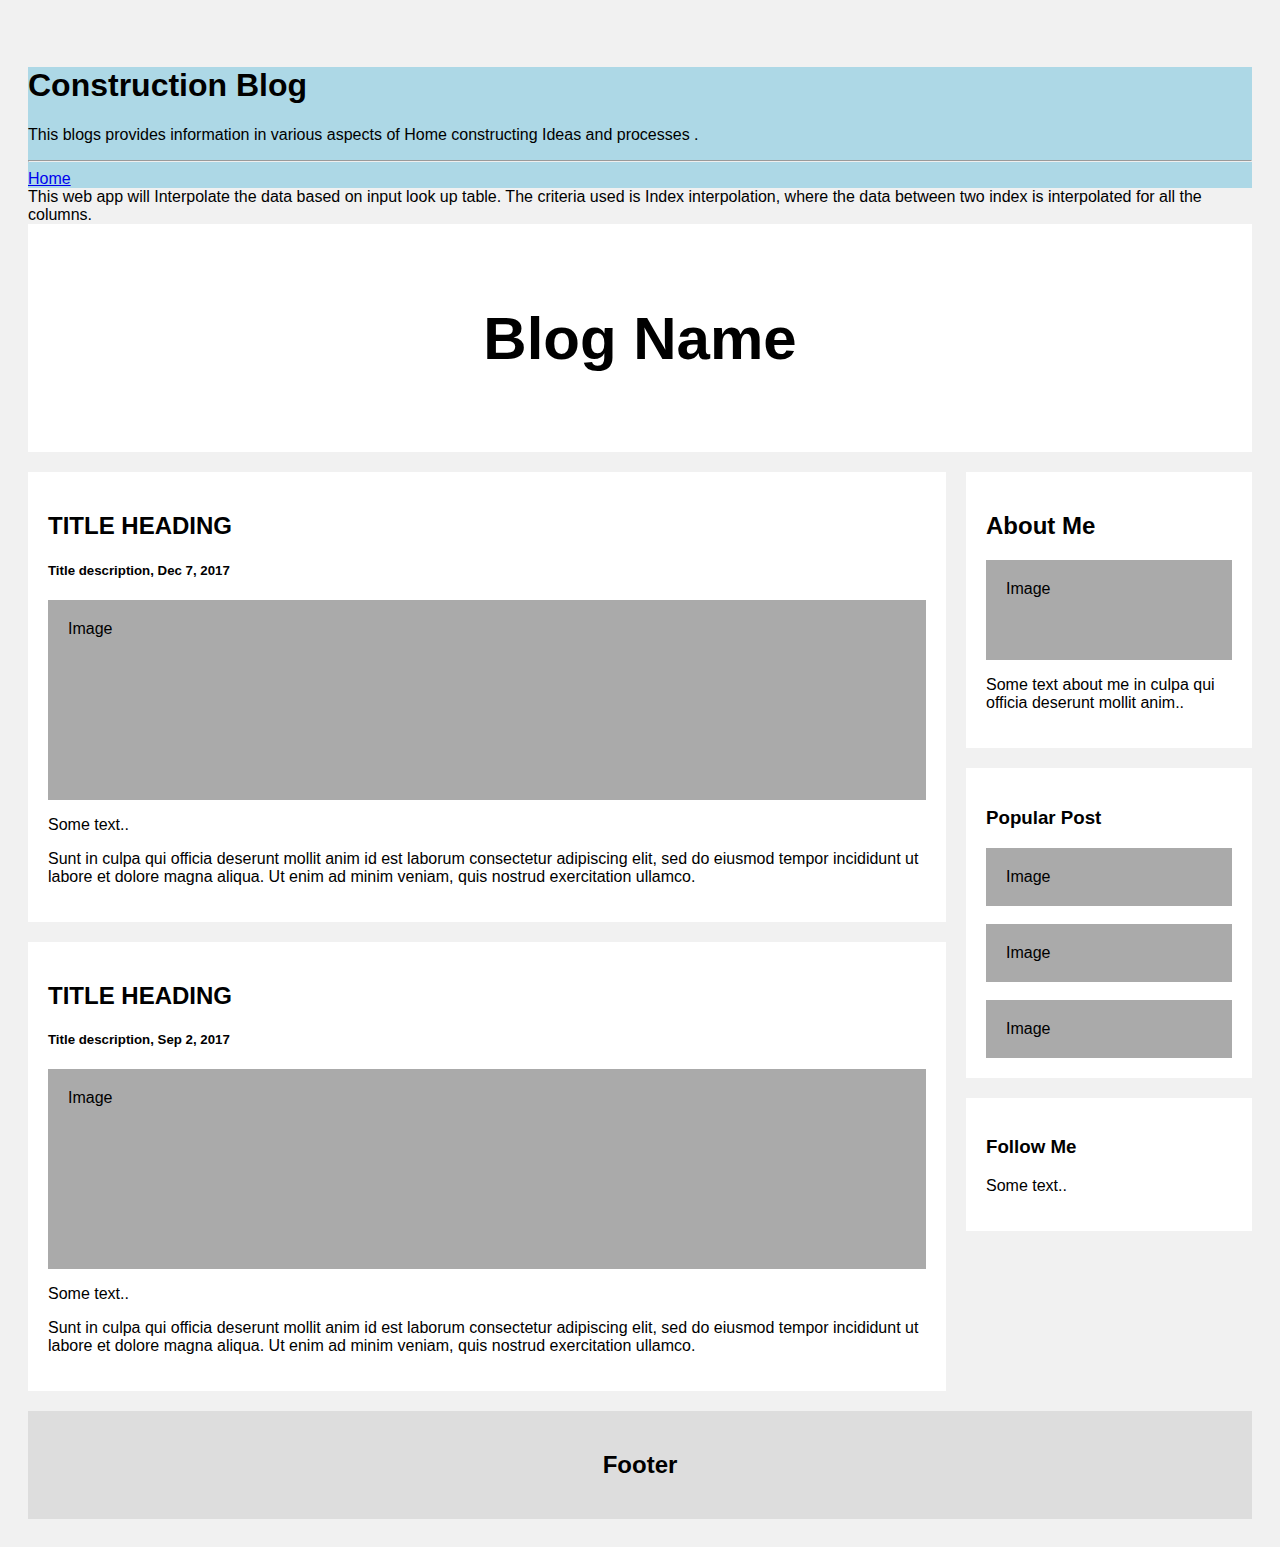
<file: templates/blog.html>
<!doctype html>
<html lang="en">
  <head>
    <!-- Required meta tags -->
    <meta charset="utf-8">
    <meta name="viewport" content="width=device-width, initial-scale=1, shrink-to-fit=no">
    <!-- Bootstrap CSS -->
      <br/>
<!--ink rel="stylesheet" href="https://maxcdn.bootstrapcdn.com/bootstrap/4.5.2/css/bootstrap.min.css">-->
<link rel="stylesheet" href="https://cdn.jsdelivr.net/npm/bootstrap@4.5.3/dist/css/bootstrap.min.css" integrity="sha384-TX8t27EcRE3e/ihU7zmQxVncDAy5uIKz4rEkgIXeMed4M0jlfIDPvg6uqKI2xXr2" crossorigin="anonymous">


    <title>construction blog</title>
  </head>
  <div>

<div class="jumbotron" style="background-color:lightblue" >
    <div class="text-center">
         <h1 class="display-4">Construction Blog</h1>

             <p class="lead">This blogs provides information in various aspects of Home constructing Ideas and processes  .</p>
                <hr class="my-4">
        </div>
                <a class="btn btn-primary btn-lg" href="{{ url_for('home_page') }}" role="button">Home</a>
</div>

    <div class="text-center">
         This web app will Interpolate the data based on input look up table.
    The criteria used is Index interpolation, where the data between two index is interpolated for all the columns.

</div>


    <!-- Option 1: Bootstrap Bundle with Popper -->
    <script src="https://cdn.jsdelivr.net/npm/bootstrap@5.0.0-beta1/dist/js/bootstrap.bundle.min.js" integrity="sha384-ygbV9kiqUc6oa4msXn9868pTtWMgiQaeYH7/t7LECLbyPA2x65Kgf80OJFdroafW" crossorigin="anonymous"></script>

    <!-- Option 2: Separate Popper and Bootstrap JS -->
    <!--
    <script src="https://cdn.jsdelivr.net/npm/@popperjs/core@2.5.4/dist/umd/popper.min.js" integrity="sha384-q2kxQ16AaE6UbzuKqyBE9/u/KzioAlnx2maXQHiDX9d4/zp8Ok3f+M7DPm+Ib6IU" crossorigin="anonymous"></script>
    <script src="https://cdn.jsdelivr.net/npm/bootstrap@5.0.0-beta1/dist/js/bootstrap.min.js" integrity="sha384-pQQkAEnwaBkjpqZ8RU1fF1AKtTcHJwFl3pblpTlHXybJjHpMYo79HY3hIi4NKxyj" crossorigin="anonymous"></script>
    -->
  </div>
  </body>
<!DOCTYPE html>
<html>
<head>
<meta name="viewport" content="width=device-width, initial-scale=1">
<style>
* {
  box-sizing: border-box;
}

/* Add a gray background color with some padding */
body {
  font-family: Arial;
  padding: 20px;
  background: #f1f1f1;
}

/* Header/Blog Title */
.header {
  padding: 30px;
  font-size: 40px;
  text-align: center;
  background: white;
}

/* Create two unequal columns that floats next to each other */
/* Left column */
.leftcolumn {
  float: left;
  width: 75%;
}

/* Right column */
.rightcolumn {
  float: left;
  width: 25%;
  padding-left: 20px;
}

/* Fake image */
.fakeimg {
  background-color: #aaa;
  width: 100%;
  padding: 20px;
}

/* Add a card effect for articles */
.card {
   background-color: white;
   padding: 20px;
   margin-top: 20px;
}

/* Clear floats after the columns */
.row:after {
  content: "";
  display: table;
  clear: both;
}

/* Footer */
.footer {
  padding: 20px;
  text-align: center;
  background: #ddd;
  margin-top: 20px;
}

/* Responsive layout - when the screen is less than 800px wide, make the two columns stack on top of each other instead of next to each other */
@media screen and (max-width: 800px) {
  .leftcolumn, .rightcolumn {
    width: 100%;
    padding: 0;
  }
}
</style>
</head>
<body>

<div class="header">
  <h2>Blog Name</h2>
</div>

<div class="row">
  <div class="leftcolumn">
    <div class="card">
      <h2>TITLE HEADING</h2>
      <h5>Title description, Dec 7, 2017</h5>
      <div class="fakeimg" style="height:200px;">Image</div>
      <p>Some text..</p>
      <p>Sunt in culpa qui officia deserunt mollit anim id est laborum consectetur adipiscing elit, sed do eiusmod tempor incididunt ut labore et dolore magna aliqua. Ut enim ad minim veniam, quis nostrud exercitation ullamco.</p>
    </div>
    <div class="card">
      <h2>TITLE HEADING</h2>
      <h5>Title description, Sep 2, 2017</h5>
      <div class="fakeimg" style="height:200px;">Image</div>
      <p>Some text..</p>
      <p>Sunt in culpa qui officia deserunt mollit anim id est laborum consectetur adipiscing elit, sed do eiusmod tempor incididunt ut labore et dolore magna aliqua. Ut enim ad minim veniam, quis nostrud exercitation ullamco.</p>
    </div>
  </div>
  <div class="rightcolumn">
    <div class="card">
      <h2>About Me</h2>
      <div class="fakeimg" style="height:100px;">Image</div>
      <p>Some text about me in culpa qui officia deserunt mollit anim..</p>
    </div>
    <div class="card">
      <h3>Popular Post</h3>
      <div class="fakeimg">Image</div><br>
      <div class="fakeimg">Image</div><br>
      <div class="fakeimg">Image</div>
    </div>
    <div class="card">
      <h3>Follow Me</h3>
      <p>Some text..</p>
    </div>
  </div>
</div>

<div class="footer">
  <h2>Footer</h2>
</div>

</body>
</html>

</html>
</file>
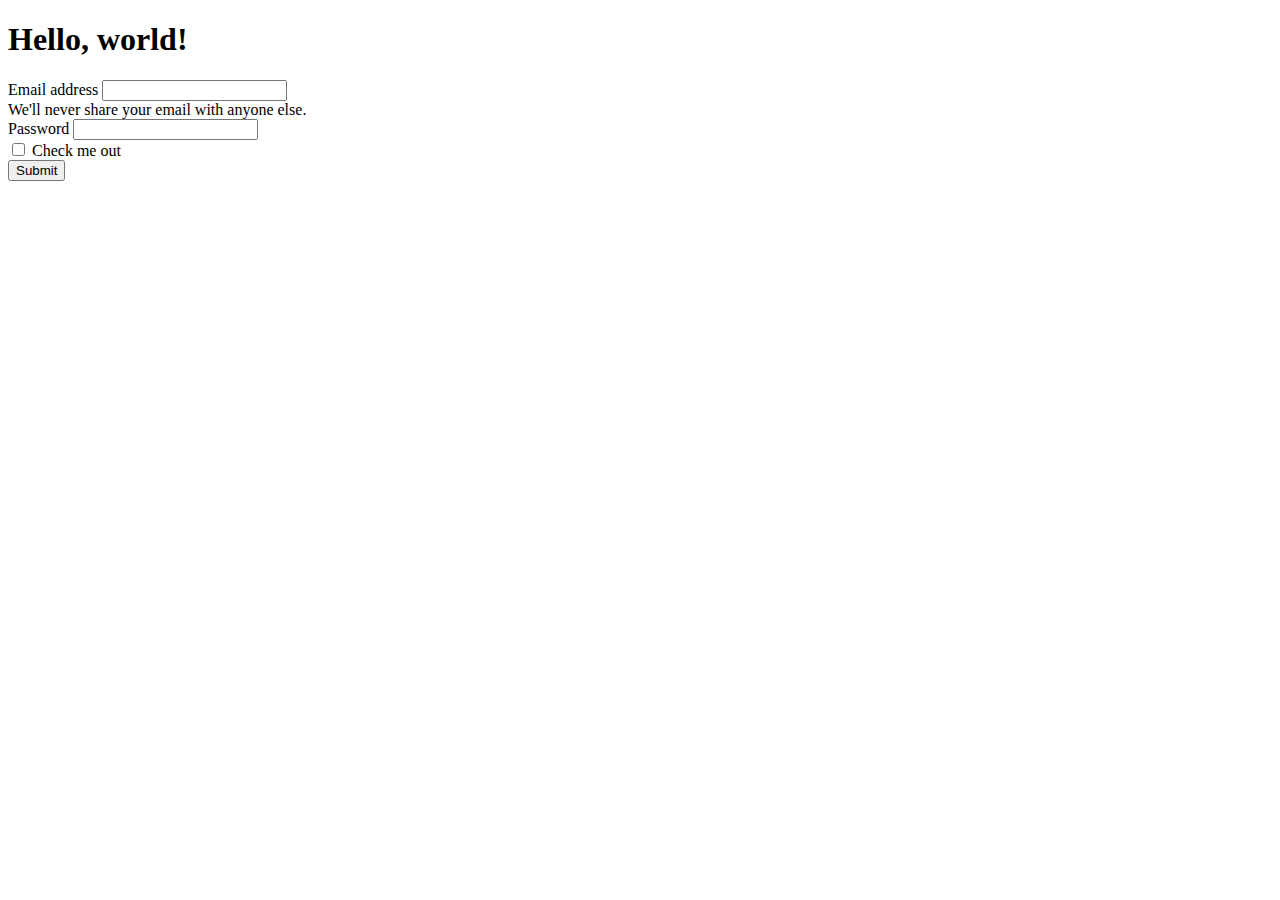
<file: templates/home.html>
<!doctype html>
<html lang="en">
  <head>
    <!-- Required meta tags -->
    <meta charset="utf-8">
    <meta name="viewport" content="width=device-width, initial-scale=1">

    <!-- Bootstrap CSS -->
    <link href="https://cdn.jsdelivr.net/npm/bootstrap@5.0.0-beta1/dist/css/bootstrap.min.css" rel="stylesheet" integrity="sha384-giJF6kkoqNQ00vy+HMDP7azOuL0xtbfIcaT9wjKHr8RbDVddVHyTfAAsrekwKmP1" crossorigin="anonymous">

    <title>Hello, world!</title>
  </head>
  <body>
    <h1>Hello, world!</h1>


    <form>
  <div class="mb-3">
    <label for="exampleInputEmail1" class="form-label">Email address</label>
    <input type="email" class="form-control" id="exampleInputEmail1" aria-describedby="emailHelp">
    <div id="emailHelp" class="form-text">We'll never share your email with anyone else.</div>
  </div>
  <div class="mb-3">
    <label for="exampleInputPassword1" class="form-label">Password</label>
    <input type="password" class="form-control" id="exampleInputPassword1">
  </div>
  <div class="mb-3 form-check">
    <input type="checkbox" class="form-check-input" id="exampleCheck1">
    <label class="form-check-label" for="exampleCheck1">Check me out</label>
  </div>
  <button type="submit" class="btn btn-primary">Submit</button>
</form>

    <!-- Optional JavaScript; choose one of the two! -->

    <!-- Option 1: Bootstrap Bundle with Popper -->
    <script src="https://cdn.jsdelivr.net/npm/bootstrap@5.0.0-beta1/dist/js/bootstrap.bundle.min.js" integrity="sha384-ygbV9kiqUc6oa4msXn9868pTtWMgiQaeYH7/t7LECLbyPA2x65Kgf80OJFdroafW" crossorigin="anonymous"></script>

    <!-- Option 2: Separate Popper and Bootstrap JS -->
    <!--
    <script src="https://cdn.jsdelivr.net/npm/@popperjs/core@2.5.4/dist/umd/popper.min.js" integrity="sha384-q2kxQ16AaE6UbzuKqyBE9/u/KzioAlnx2maXQHiDX9d4/zp8Ok3f+M7DPm+Ib6IU" crossorigin="anonymous"></script>
    <script src="https://cdn.jsdelivr.net/npm/bootstrap@5.0.0-beta1/dist/js/bootstrap.min.js" integrity="sha384-pQQkAEnwaBkjpqZ8RU1fF1AKtTcHJwFl3pblpTlHXybJjHpMYo79HY3hIi4NKxyj" crossorigin="anonymous"></script>
    -->
  </body>
</html>
</file>
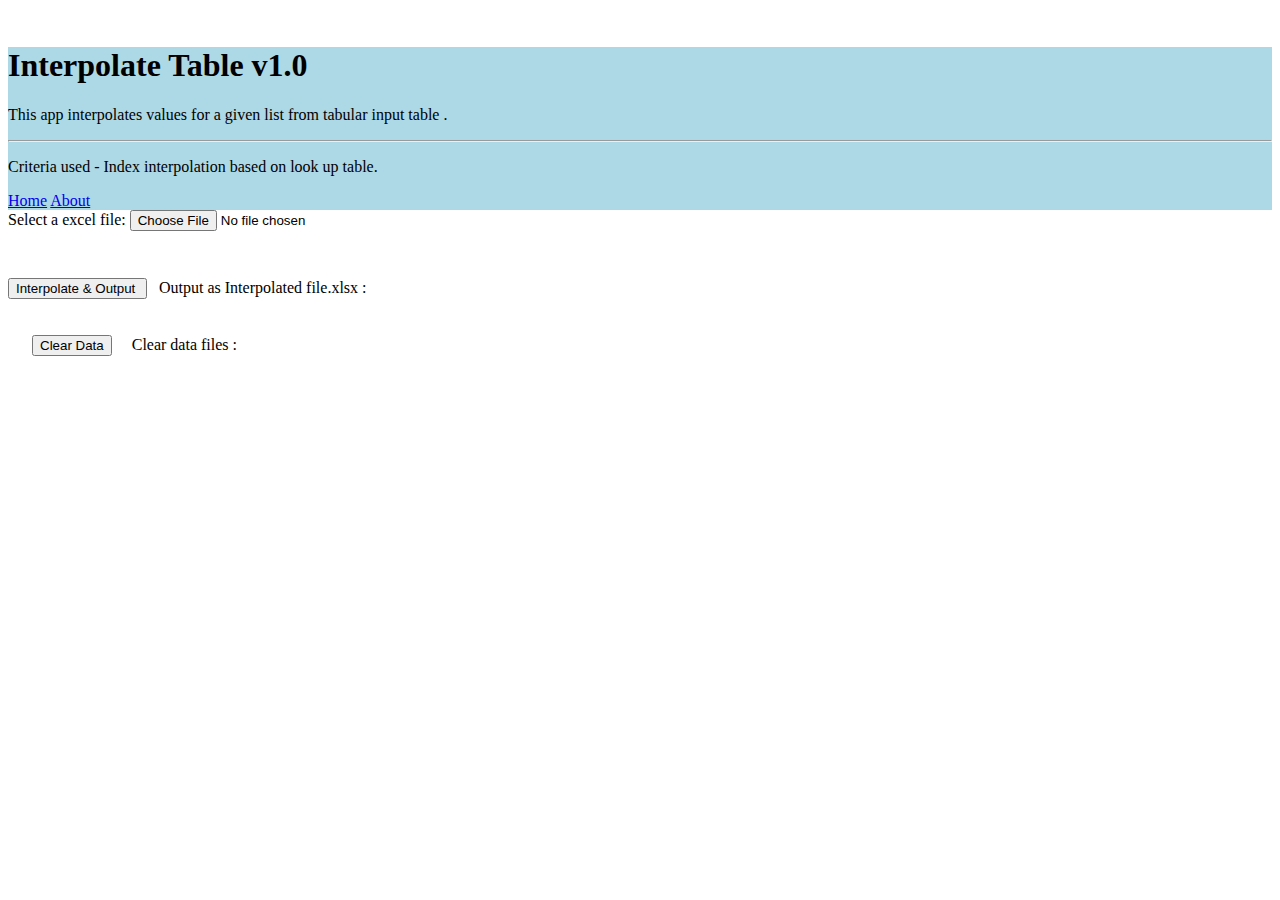
<file: templates/index1.html>
<!doctype html>
<html lang="en">
  <head>
    <!-- Required meta tags -->
    <meta charset="utf-8">
    <meta name="viewport" content="width=device-width, initial-scale=1, shrink-to-fit=no">
    <!-- Bootstrap CSS -->
      <br/>
<!--ink rel="stylesheet" href="https://maxcdn.bootstrapcdn.com/bootstrap/4.5.2/css/bootstrap.min.css">-->
<link rel="stylesheet" href="https://cdn.jsdelivr.net/npm/bootstrap@4.5.3/dist/css/bootstrap.min.css" integrity="sha384-TX8t27EcRE3e/ihU7zmQxVncDAy5uIKz4rEkgIXeMed4M0jlfIDPvg6uqKI2xXr2" crossorigin="anonymous">
    <title>Screening Timepoints</title>
  </head>
  <body>

<div class="jumbotron" style="background-color:lightblue" >
    <div class="text-center">
         <h1 class="display-4">Interpolate Table v1.0</h1>

             <p class="lead">This app interpolates values for a given list from tabular input table  .</p>
                <hr class="my-4">
        </div>
             <p>Criteria used - Index interpolation based on look up table.</p>
                <a class="btn btn-primary btn-lg" href="{{ url_for('home_page') }}" role="button">Home</a>
        <a class="btn btn-success btn-lg" href="/about" role="button">About</a>
</div>

<form class="" action="data" method="post" enctype="multipart/form-data">
    <div class="text-center">

        <label for="myfile">Select a excel file:</label>
    <input type="file" name="upload-file" value = "" id= myfile style="height:50px; width:540px"/>
        <br/>
        <br/>
    <input type="submit" name="" value="Interpolate & Output ">
    <label > &nbsp Output as Interpolated file.xlsx : &nbsp; </label>
    </div>
</form>
<br/>
<br>

    <form class="" action="clear_data" method="post" enctype="multipart/form-data">
        <label > &nbsp  &nbsp &nbsp </label>
        <input type="submit" class="btn btn-info" name="" value="Clear Data"/>
        <label > &nbsp &nbsp Clear data files : &nbsp; </label>
    </form>
    <br>


    <!-- Optional JavaScript; choose one of the two! -->

    <!-- Option 1: Bootstrap Bundle with Popper -->
    <script src="https://cdn.jsdelivr.net/npm/bootstrap@5.0.0-beta1/dist/js/bootstrap.bundle.min.js" integrity="sha384-ygbV9kiqUc6oa4msXn9868pTtWMgiQaeYH7/t7LECLbyPA2x65Kgf80OJFdroafW" crossorigin="anonymous"></script>

    <!-- Option 2: Separate Popper and Bootstrap JS -->
    <!--
    <script src="https://cdn.jsdelivr.net/npm/@popperjs/core@2.5.4/dist/umd/popper.min.js" integrity="sha384-q2kxQ16AaE6UbzuKqyBE9/u/KzioAlnx2maXQHiDX9d4/zp8Ok3f+M7DPm+Ib6IU" crossorigin="anonymous"></script>
    <script src="https://cdn.jsdelivr.net/npm/bootstrap@5.0.0-beta1/dist/js/bootstrap.min.js" integrity="sha384-pQQkAEnwaBkjpqZ8RU1fF1AKtTcHJwFl3pblpTlHXybJjHpMYo79HY3hIi4NKxyj" crossorigin="anonymous"></script>
    -->
  </body>
</html>
</file>
